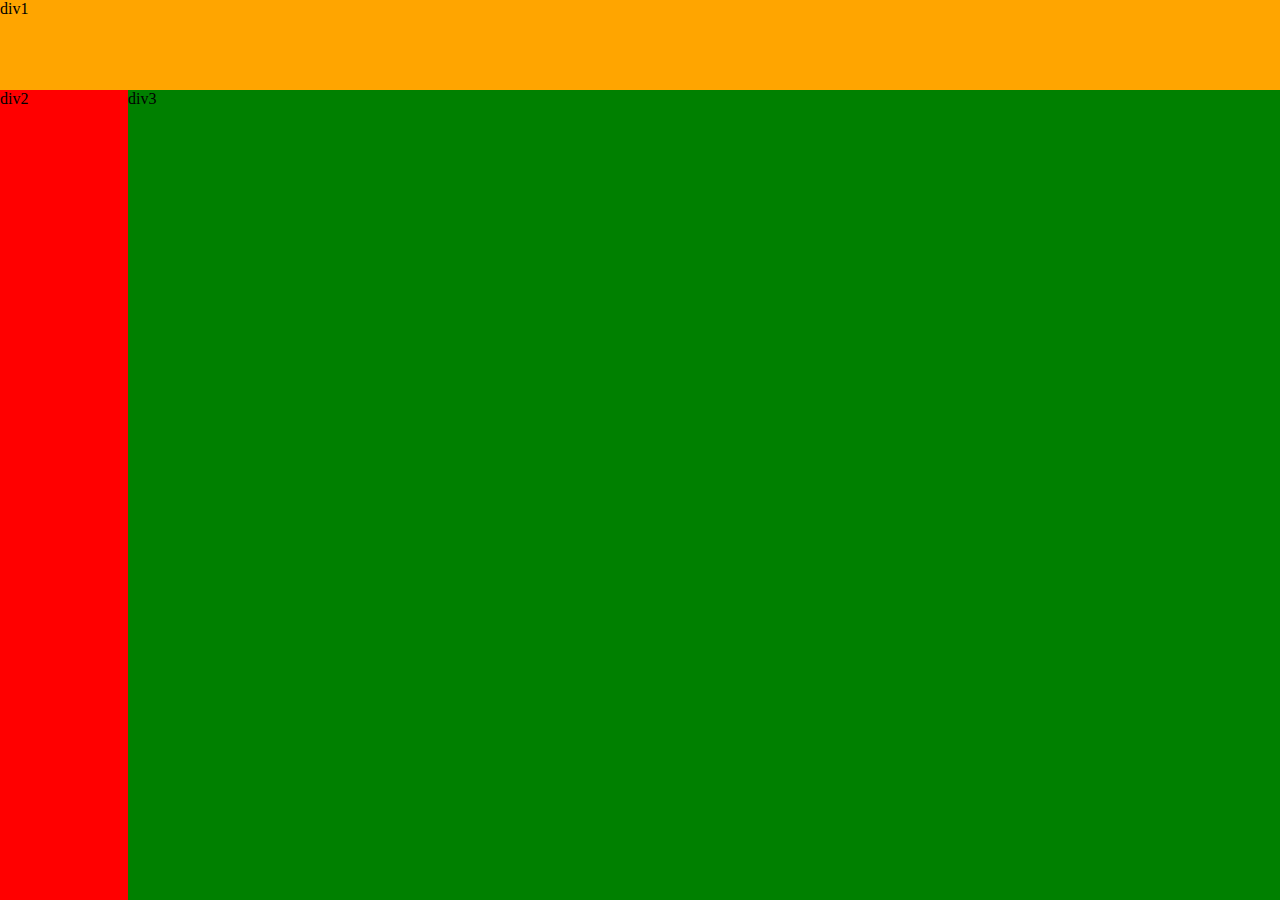
<file: index.html>
<!DOCTYPE html>
<html lang="en">
<head>
    <meta charset="UTF-8">
    <meta http-equiv="X-UA-Compatible" content="IE=edge">
    <meta name="viewport" content="width=device-width, initial-scale=1.0">
    <title>Document</title>
    <link rel="stylesheet" href="./css/style.css">
</head>
<body>
    <div id="div1">div1</div>
    <div id="div2">div2</div>
    <div id="div3">div3</div>
</body>
</html>
</file>
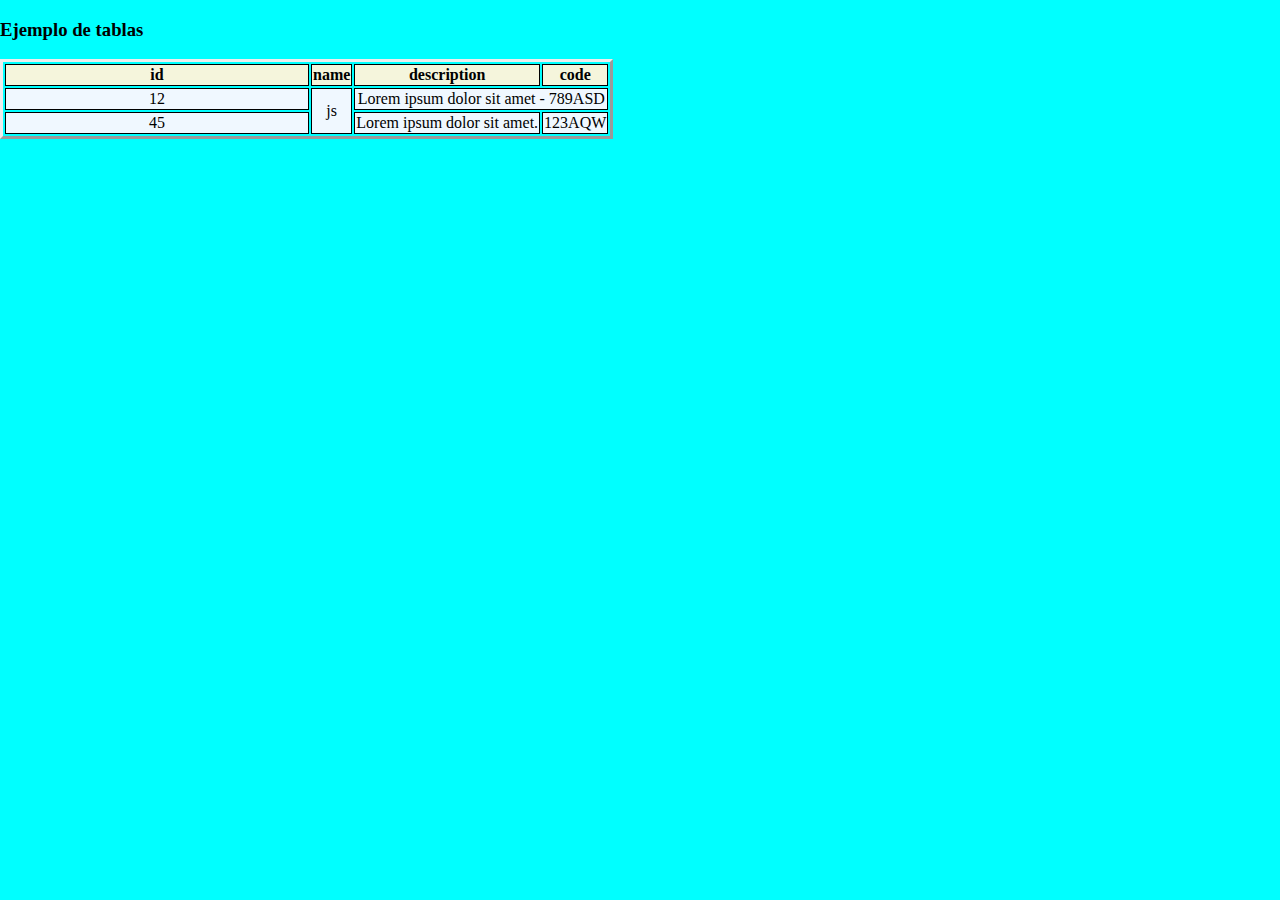
<file: pages/home.html>
<!DOCTYPE html>
<html lang="en">
<head>
    <meta charset="UTF-8">
    <meta http-equiv="X-UA-Compatible" content="IE=edge">
    <meta name="viewport" content="width=device-width, initial-scale=1.0">
    <title>Document</title>
    <link rel="stylesheet" href="../css/style.css">
    <link rel="stylesheet" href="../css/home.css">
</head>
<body>
    <div>
        <h3>Ejemplo de tablas</h3>
    </div>
    
    <div>
        <table>
            <tr>
                <th class="col-1">id</th>
                <th>name</th>
                <th>description</th>
                <th>code</th>
            </tr>
            <tr>
                <td class="col-1">12</td>
                <td rowspan="2">js</td>
                <td colspan="2">Lorem ipsum dolor sit amet - 789ASD</td>
            </tr>
            <tr>
                <td class="col-1">45</td>
                <td>Lorem ipsum dolor sit amet.</td>
                <td>123AQW</td>
            </tr>
        </table>
    </div>

</body>
</html>
</file>
<file: css/style.css>
body {
    background-color: aqua;
    margin: 0;
  
}

/* div {
    height: 33vh;
} */

#div1 {
    background-color: orange;
    height: 10vh;
}

#div2 {
    background-color: red;
    width: 10%;
    height: 90vh;
    float: left;
}

#div3 {
    background-color: green;
    width: 90%;
    height: 90vh;
    float: left;
    
}

/* .div2-menu {
    background-color: yellow;
    height: 5%;
} */
</file>
<file: css/home.css>
table {
    border: solid black 15px;
    /* border-collapse: collapse; */
    border: outset;
}

th {
    border: solid black 1px ;
    background-color: beige;
    
}

th:hover {
    background-color: red;
}


td {
    border: solid black 1px ;
    background-color: aliceblue;
    text-align: center;
    /* vertical-align: bottom; */
    
}

.col-1 {
    width: 300px;
}
</file>
